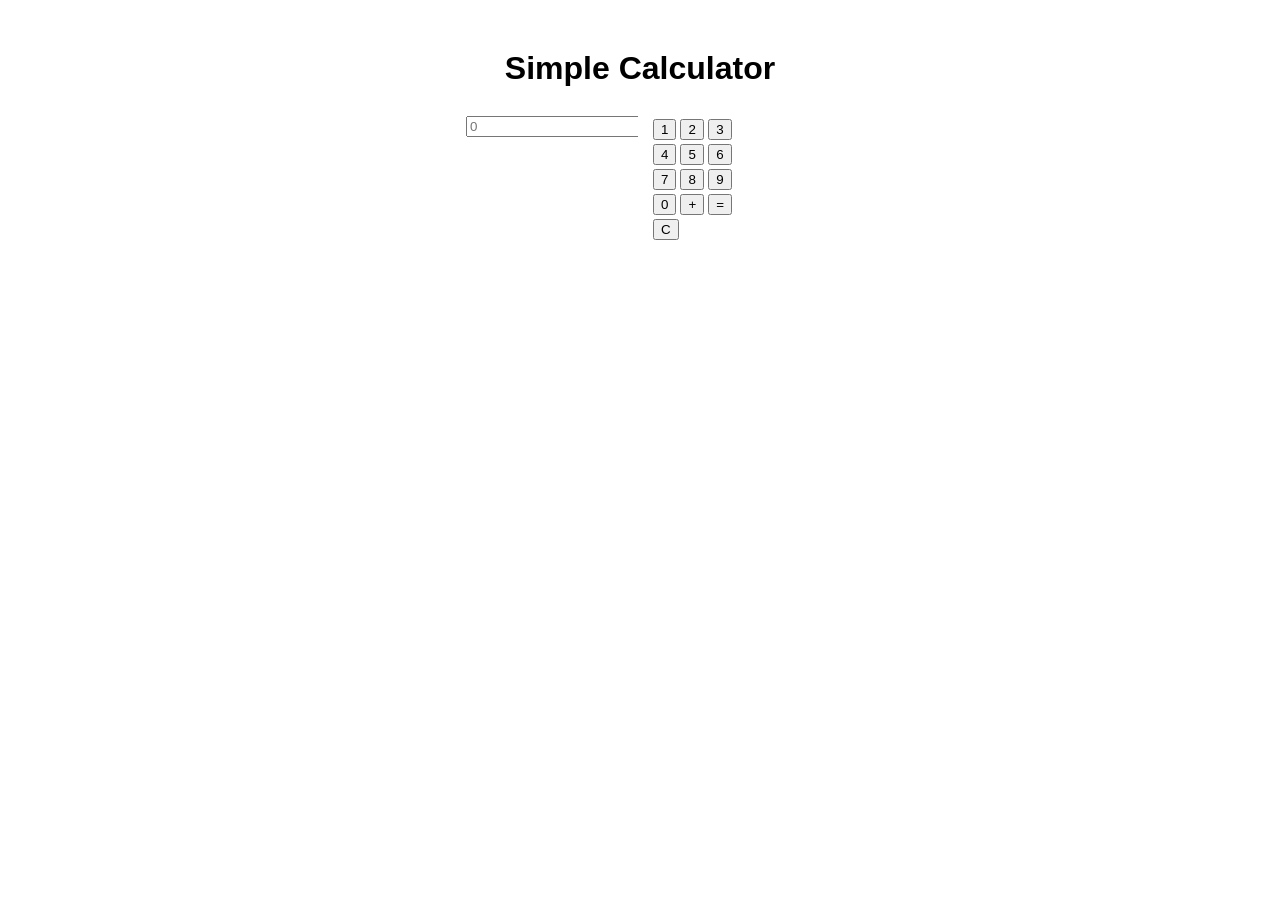
<file: index.html>
<!DOCTYPE html>
<html lang="en">
<head>
    <meta charset="UTF-8">
    <title>Calculator</title>
    <link rel="stylesheet" href="style.css">
</head>
<body>

<h1>Simple Calculator</h1>

<!-- Display/Input iframe -->
<iframe src="input.html" id="display-frame" frameborder="0"></iframe>

<!-- Buttons iframe -->
<iframe src="buttons.html" id="buttons-frame" frameborder="0"></iframe>

<script src="index.js"></script>
</body>
</html>
</file>
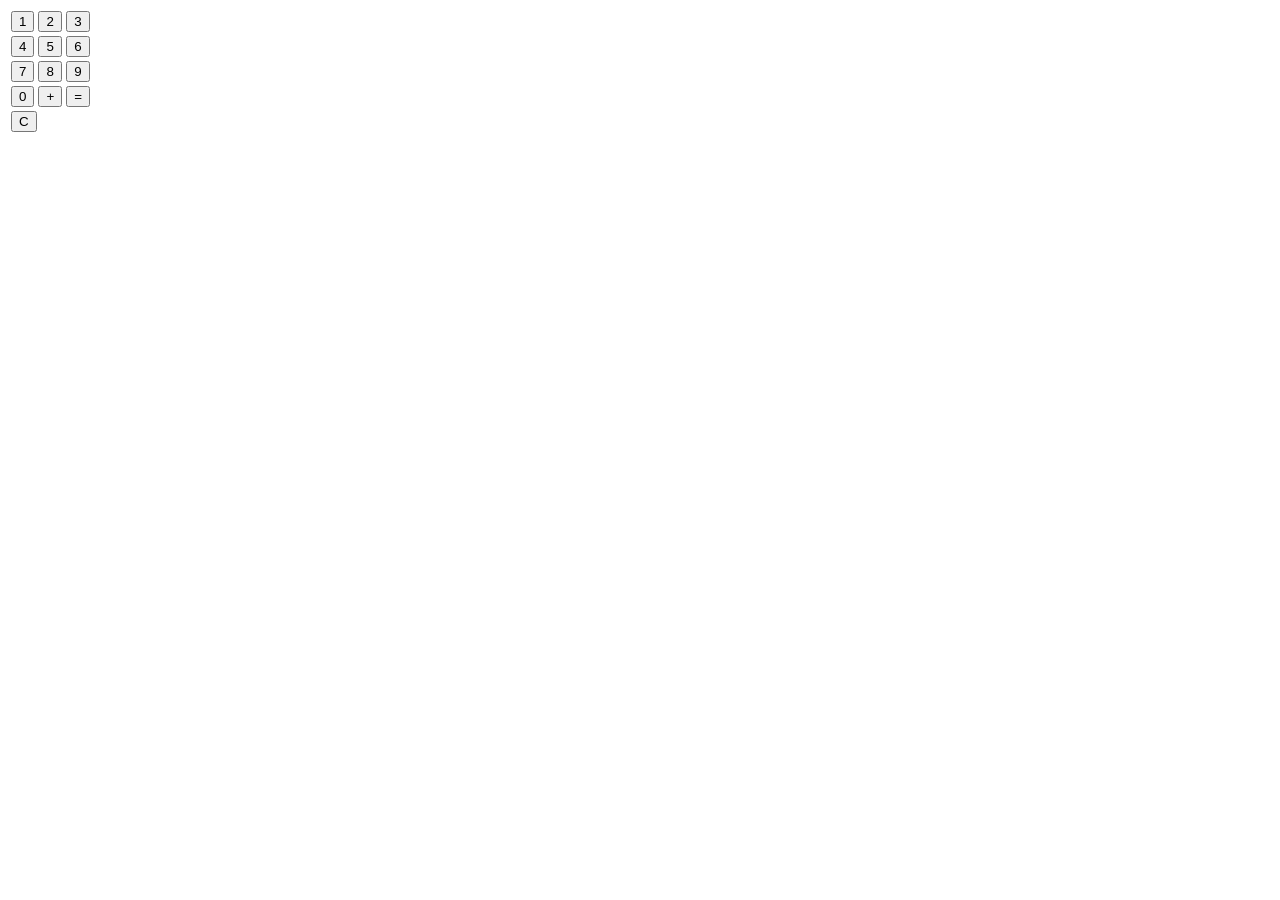
<file: buttons.html>
<!DOCTYPE html>
<html lang="en">
<head>
    <meta charset="UTF-8">
    <title>Buttons</title>
</head>
<body>
    <table>
        <tr>
            <td><button onclick="parent.press('1')">1</button></td>
            <td><button onclick="parent.press('2')">2</button></td>
            <td><button onclick="parent.press('3')">3</button></td>
        </tr>
        <tr>
            <td><button onclick="parent.press('4')">4</button></td>
            <td><button onclick="parent.press('5')">5</button></td>
            <td><button onclick="parent.press('6')">6</button></td>
        </tr>
        <tr>
            <td><button onclick="parent.press('7')">7</button></td>
            <td><button onclick="parent.press('8')">8</button></td>
            <td><button onclick="parent.press('9')">9</button></td>
        </tr>
        <tr>
            <td><button onclick="parent.press('0')">0</button></td>
            <td><button onclick="parent.press('+')">+</button></td>
            <td><button onclick="parent.calculate()">=</button></td>
        </tr>
        <tr>
            <td colspan="3"><button onclick="parent.clearDisplay()">C</button></td>
        </tr>
    </table>
</body>
</html>
</file>
<file: style.css>
body {
    font-family: Arial, sans-serif;
    text-align: center;
    margin-top: 50px;
}

iframe {
    border: none;
    width: 180px;
    height: auto;
    margin-bottom: 10px;
}

input#display {
    width: 160px;
    font-size: 24px;
    text-align: right;
    padding: 5px;
}

button {
    width: 50px;
    height: 50px;
    font-size: 20px;
    margin: 2px;
    cursor: pointer;
}

table {
    margin: 0 auto;
}
</file>
